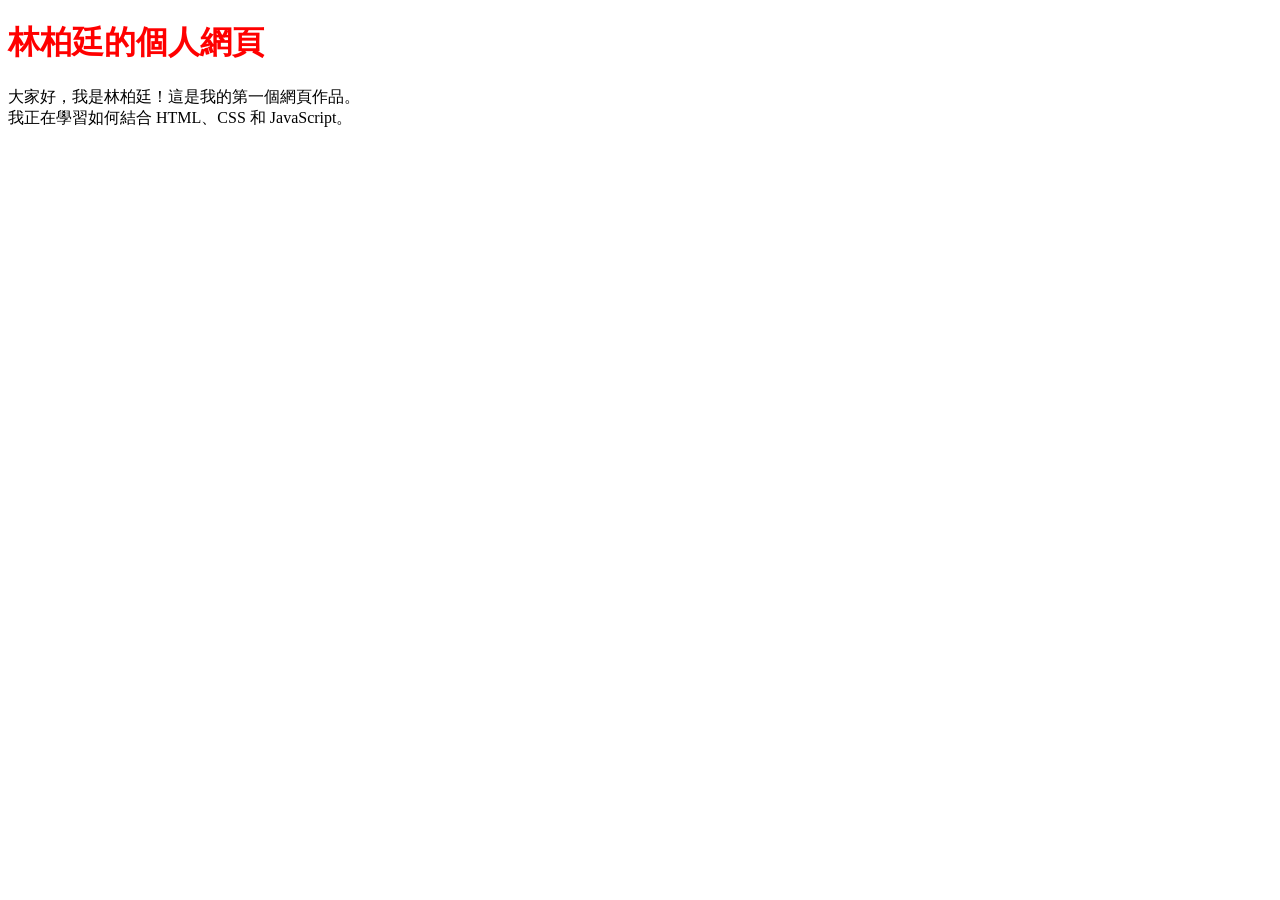
<file: index.html>
<!DOCTYPE html>
<html>
    <head>
        <title>林柏廷的個人網頁</title>
        <meta charset="utf-8">
        <link rel="stylesheet" href="style.css">
        <script src="script.js" defer></script>

    </head>
    <body>
        <h1>林柏廷的個人網頁</h1>
        <p>
            大家好，我是林柏廷！這是我的第一個網頁作品。<br>
            我正在學習如何結合 HTML、CSS 和 JavaScript。
        </p>
    </body>
</html>
</file>
<file: style.css>
h1{
color:red;
}
</file>
